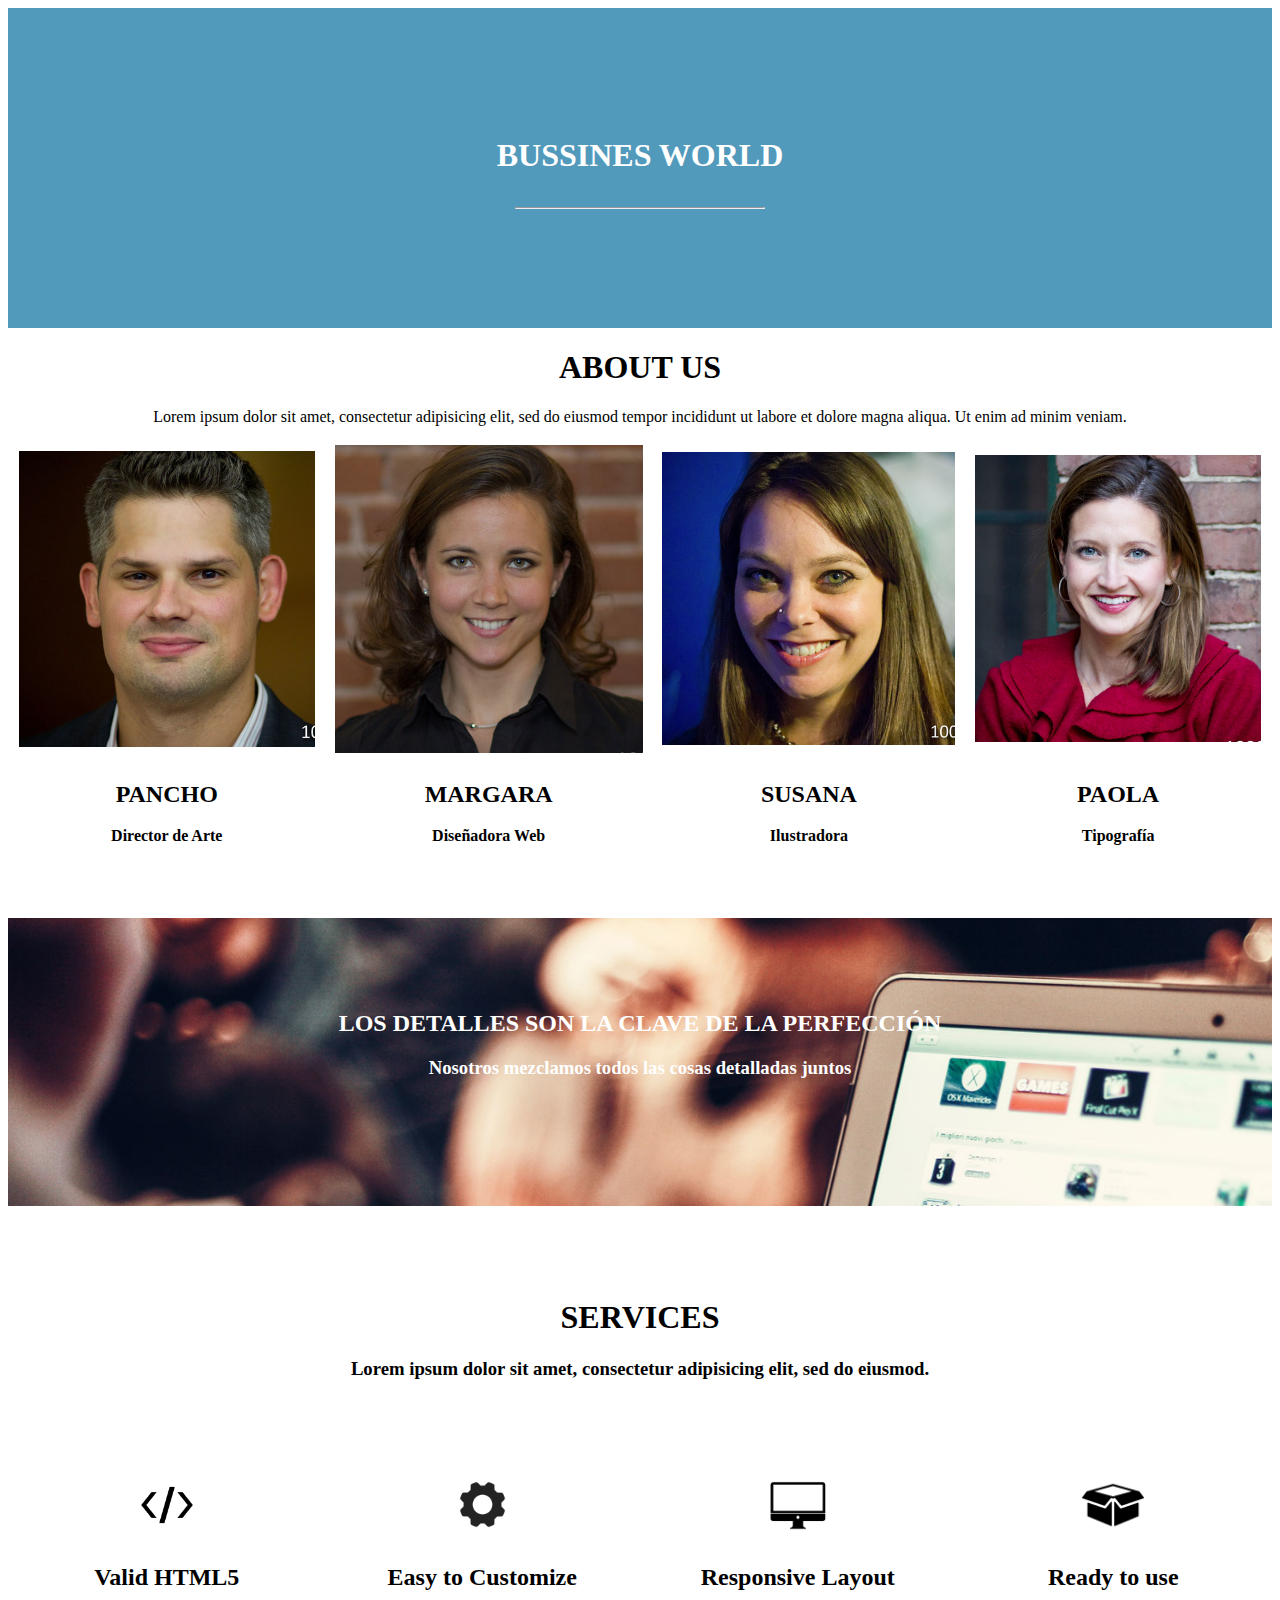
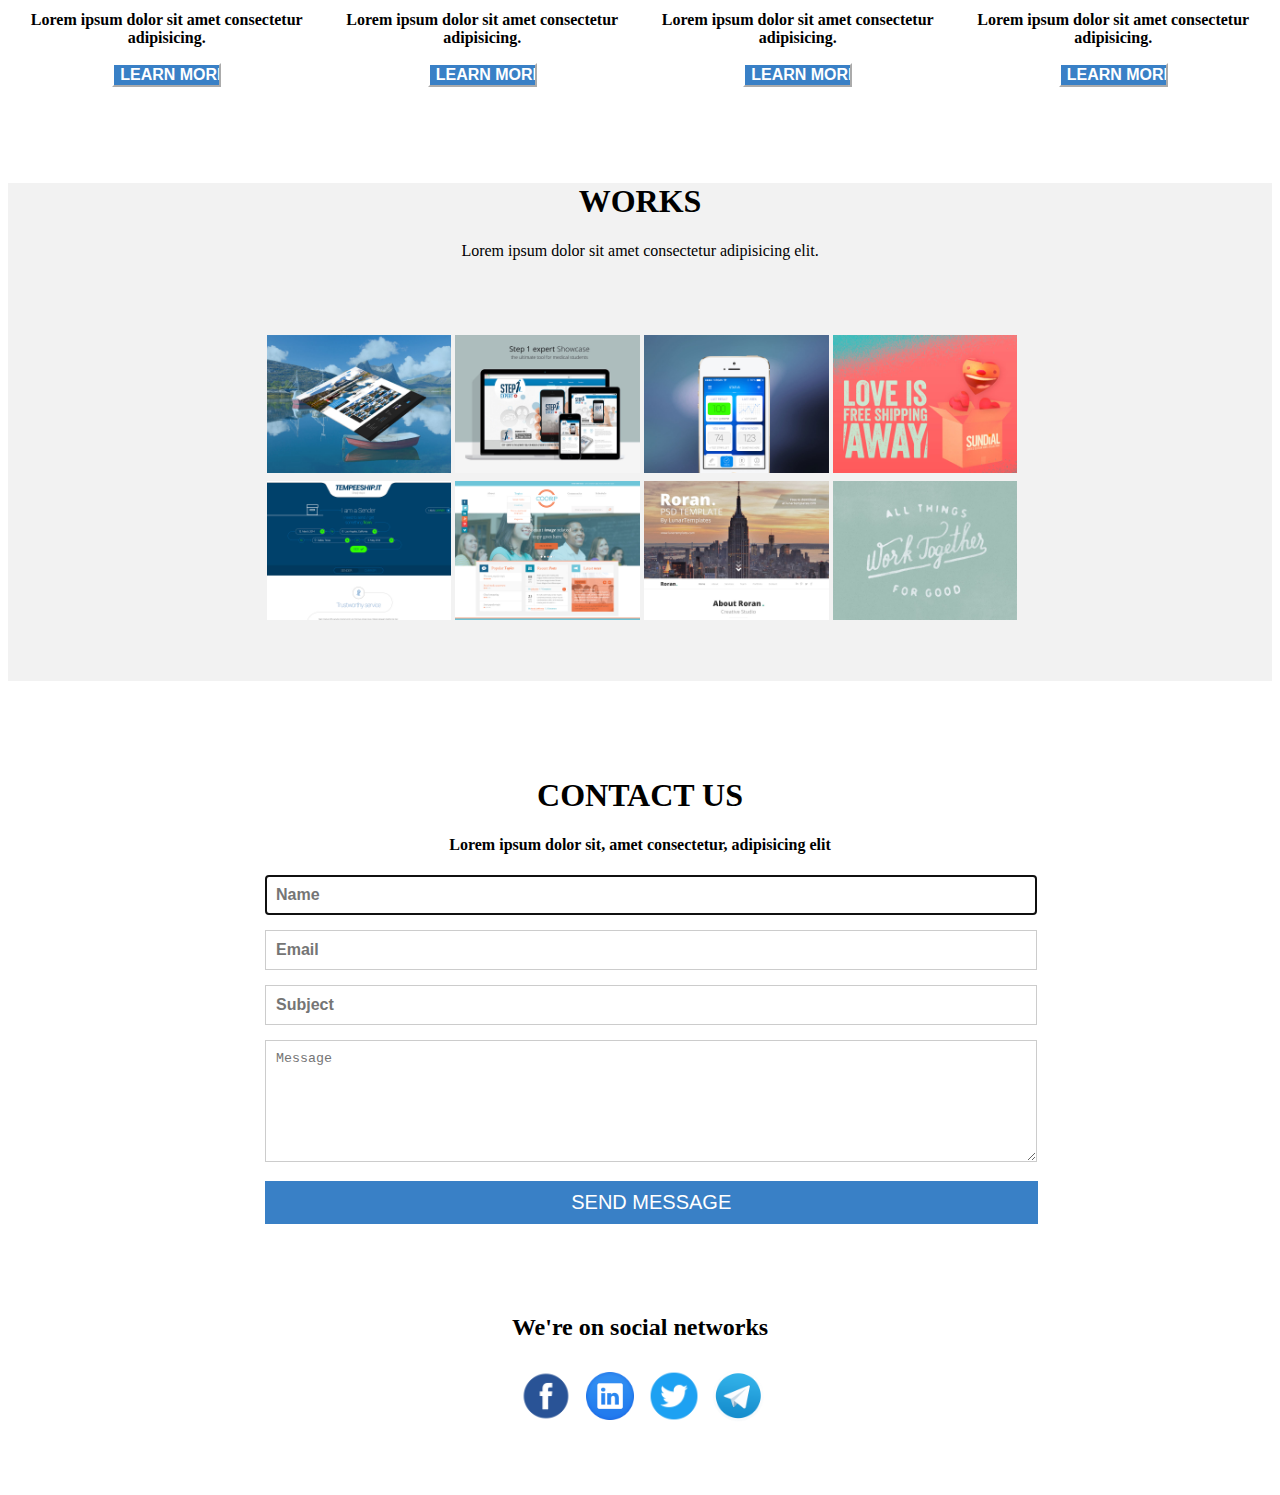
<file: index.html>
<!DOCTYPE html>
		<html>
		<head>
			<meta charset="utf-8">
			<title>MAQUETACIÓN</title>
			<meta name="viewport" content="width=device-width, initial-scale=1">
			<link rel="stylesheet" type="text/css" href="css/estilos.css">
			<meta name="description" content="Es la maquetación de una imagen">
		</head>
		<body>	
			<div class="cabecera">
				<br><br><br><br><br><br>
				<h1>BUSSINES WORLD</h1>
				<table width="100%">
					<tr>
						<th width="40%"></th>
						<th width="20%"><hr></th>
						<th width="40%"></th>
					</tr>
				</table>	
				<br><br><br><br><br><br>	
			</div>
			<div id="fondoblanco">
				<h1>ABOUT US</h1>
				<p>Lorem ipsum dolor sit amet, consectetur adipisicing elit, sed do eiusmod
				tempor incididunt ut labore et dolore magna aliqua. Ut enim ad minim veniam.</p>
			</div>
			<div>
				<table width="100%">
					<tr>
						<th><img src="img/C.jpg" alt="Foto" width="95%"></th>
						<th><img src="img/D.jpg" alt="Foto" width="95%"></th>
						<th><img src="img/E.jpg" alt="Foto" width="95%"></th>
						<th><img src="img/F.jpg" alt="Foto" width="95%"></th>
					</tr>
					<tr>
						<th>
							<h2>PANCHO</h2>
							<p>Director de Arte</p>
						</th>
						<th>
							<h2>MARGARA</h2>
							<p>Diseñadora Web</p>
						</th>
						<th>
							<h2>SUSANA</h2>
							<p>Ilustradora</p>
						</th>
						<th>
							<h2>PAOLA</h2>
							<p>Tipografía</p>
						</th>
					</tr>
				</table>		
			</div>
			<br><br><br>
			<div style="background-image: url(img/A.jpg); background-size:130%; text-align: center; color: white;">
				<br><br><br><br>
				<h2>LOS DETALLES SON LA CLAVE DE LA PERFECCIÓN</h2>
				<h3>Nosotros mezclamos todos las cosas detalladas juntos</h3>
				<br><br><br><br><br><br>
			</div>
			<div id="fondoblanco">
				<br><br><br><br>	
				<h1>SERVICES</h1>
				<h3>Lorem ipsum dolor sit amet, consectetur adipisicing elit, sed do eiusmod.</h3>
				<br><br><br><br>
			</div>
			<div id="fondoblanco">
				<table width="100%">
					<tr>
						<th><img src="img/html.png" alt="Foto" width="20%"></th>
						<th><img src="img/config.png" alt="Foto" width="15%"></th>
						<th><img src="img/comp.png" alt="Foto" width="20%"></th>
						<th><img src="img/box.png" alt="Foto" width="20%"></th>
					</tr>
						<tr>
							<th width="25%">
								<h2>Valid HTML5</h2>
								<p>Lorem ipsum dolor sit amet consectetur adipisicing.</p>
								<input  id="submit_button" type="submit" value="LEARN MORE"/>
							</th>
							<th  width="25%">
								<h2>Easy to Customize</h2>
								<p>Lorem ipsum dolor sit amet consectetur adipisicing.</p>
								<input  id="submit_button" type="submit" value="LEARN MORE"/>
							</th>
							<th width="25%">
								<h2>Responsive Layout</h2>
								<p>Lorem ipsum dolor sit amet consectetur adipisicing.</p>
								<input  id="submit_button" type="submit" value="LEARN MORE"/>
							</th>
							<th width="25%">
								<h2>Ready to use</h2>
								<p>Lorem ipsum dolor sit amet consectetur adipisicing.</p>
								<input  id="submit_button" type="submit" value="LEARN MORE"/>
							</th>
					</tr>
				</table>		
				<br><br><br><br>		
			</div>
			<div id="part4">
				<table width="100%">
					<tr>
						<h1>WORKS</h1>
						<p>Lorem ipsum dolor sit amet consectetur adipisicing elit.</p>
						<br><br><br>
					</tr>
					<tr>
						<th width="20%"></th>
						<th>
						<th><img src="img/1.jpg" alt="Foto" width="100%"></th>
						<th><img src="img/2.jpg" alt="Foto" width="100%"></th>
						<th><img src="img/3.jpg" alt="Foto" width="100%"></th>
						<th><img src="img/4.jpg" alt="Foto" width="100%"></th>
						</th>
						<th width="20%"></th>
					</tr>
					<tr>
						<th width="20%"></th>
						<th>
						<th><img src="img/5.jpg" alt="Foto" width="100%"></th>
						<th><img src="img/6.jpg" alt="Foto" width="100%"></th>
						<th><img src="img/7.jpg" alt="Foto" width="100%"></th>
						<th><img src="img/8.jpg" alt="Foto" width="100%"></th>
						</th>
						<th width="20%"></th>
					</tr>
				</table>
				<br><br><br>				
			</div>
			<div class="container">  
		  <form id="contact" action="" method="post">
		    <h1 style="text-align: center;">CONTACT US</h1>
		    <h4 style="text-align: center;">Lorem ipsum dolor sit, amet consectetur, adipisicing elit</h4>
		    <fieldset>
		      <input placeholder="Name" type="text" tabindex="1" required autofocus>
		    </fieldset>
		    <fieldset>
		      <input placeholder="Email" type="email" tabindex="2" required>
		    </fieldset>
		    <fieldset>
		      <input placeholder="Subject" type="subject" tabindex="3" required>
		    </fieldset>		    
		    <fieldset>
		      <textarea placeholder="Message" tabindex="4" required></textarea>
		    </fieldset>
		    <fieldset>
		      <button name="submit" type="submit" id="contact-submit" data-submit="...Sending">SEND MESSAGE</button>
		    </fieldset>
		  </form>
		</div>
			<div style="text-align: center;">
				<table width="100%">
					<tr>
						<h2>We're on social networks</h2>
					</tr>
					<tr>
						<th width="40%"></th>
						<th>
						<th><img src="img/face.png" alt="Foto" width="100%"></th>
						<th><img src="img/in.png" alt="Foto" width="80%"></th>
						<th><img src="img/twiter.png" alt="Foto" width="100%"></th>
						<th><img src="img/tele.png" alt="Foto" width="90%"></th>
						</th>
						<th width="40%"></th>
					</tr>
				</table>
				<br><br><br>				
			</div>
		</body>
		</html>
</file>
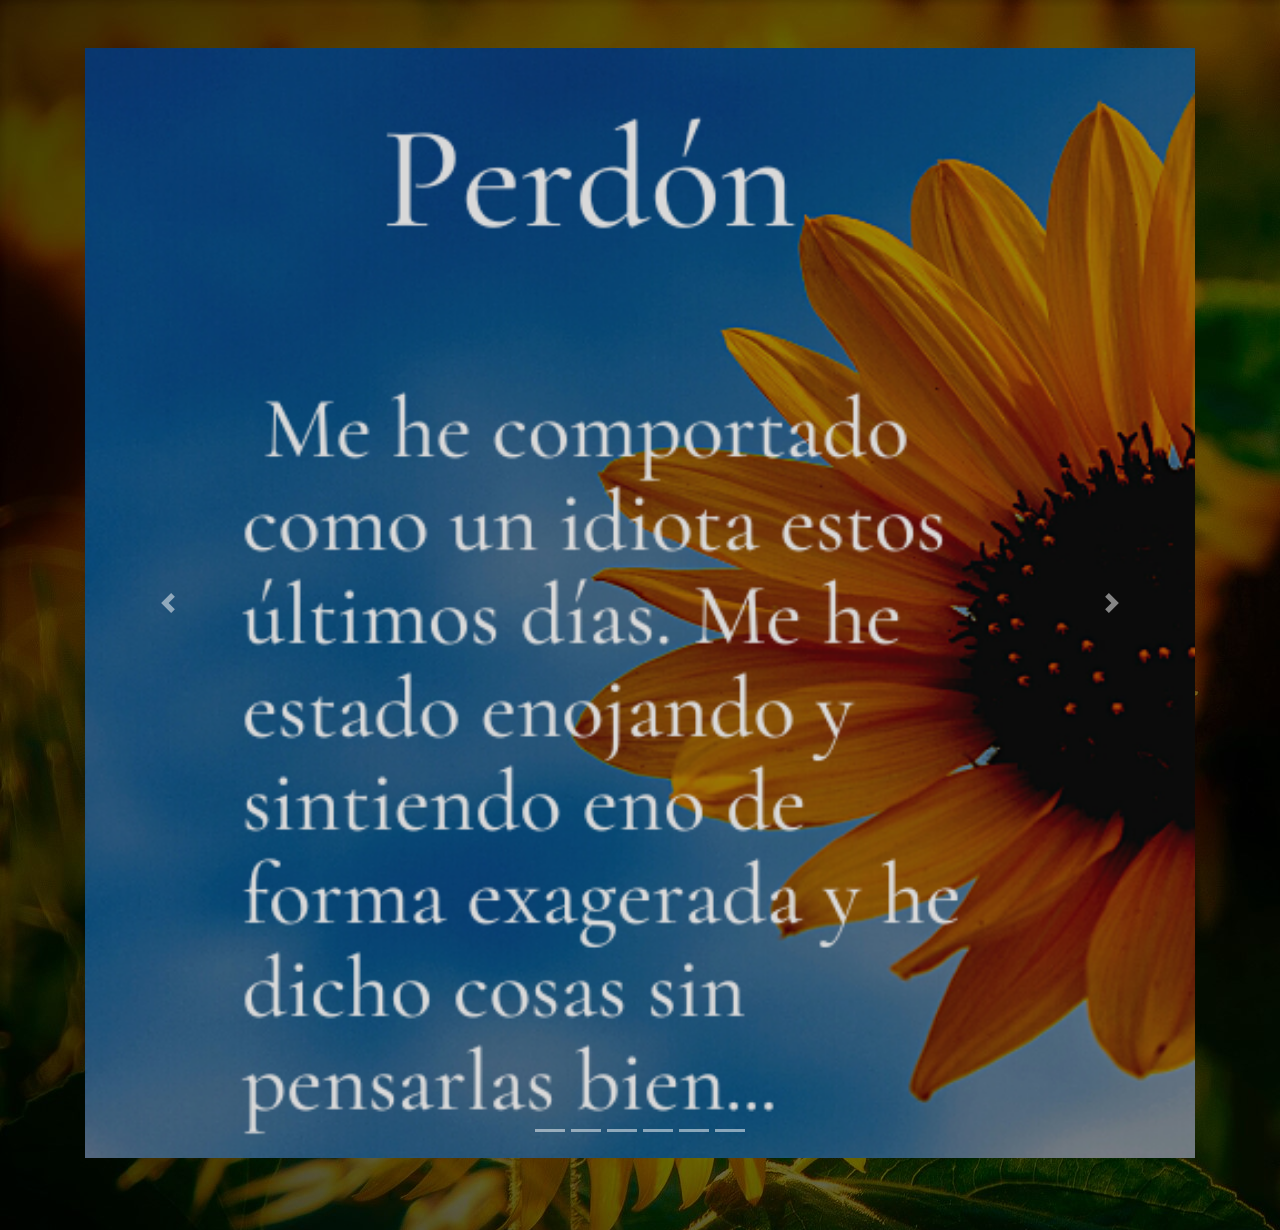
<file: carta/index.html>
﻿<DOCTYPE html>
<html lang="es">
<head>
	<meta charset="UTF-8">
	<title>ALE</title>
	<meta name="viewport" content="width=device-width, initial-scale=1.0">
	<link rel="stylesheet" href="css/bootstrap.min.css">
    <meta name="author" content="Samuel Ordaz Sanchez">
</head>
	<body background="img/fondo2.jpg" >
		<br><br>
		<div class="container">
			<div class="carousel slide" id="demo" data-ride="carousel">
				<ul class="carousel-indicators">
				    <li data-slide-to="0" data-target="#demo"></li>
				    <li data-slide-to="1" data-target="#demo"></li>
				    <li data-slide-to="2" data-target="#demo"></li>
				    <li data-slide-to="3" data-target="#demo"></li>
				    <li data-slide-to="4" data-target="#demo"></li>
			            <li data-slide-to="5" data-target="#demo"></li>
				</ul>
				<div class="carousel-inner">
				    <div class="carousel-item active">
				     	<img width="100%" alt="slider 1" src="img/eno.png">
				    </div>
				    <div class="carousel-item">
				     	<img width="100%" alt="slider 2" src="img/eno2.png">
				    </div>
				    <div class="carousel-item">
						<img width="100%" alt="slider 3" src="img/eno3.png">
				    </div>
				    <div class="carousel-item">
						<img width="100%" alt="slider 4" src="img/eno4.png">
				    </div>
				    <div class="carousel-item">
						<img width="100%" alt="slider 5" src="img/teamo.png">
				    </div>					
				</div>
				<a class="carousel-control-prev" href="#demo" data-slide="prev">
		    		<span class="carousel-control-prev-icon"></span>
		  		</a>
				<a class="carousel-control-next" href="#demo" data-slide="next">
				    <span class="carousel-control-next-icon"></span>
				</a>
			</div>
		</div>
		<br><br><br>
	<script src="js/jquery-3.5.1.min.js"></script>
	<script src="js/bootstrap.min.js"></script>
	<script src="js/popper.min.js"></script>
    </body>
</html>
</file>
<file: css/estilos.css>
.cabecera{
		background-color:#529ABB;
		text-align: center;
		color: white;
	}
	#fondoblanco{
		background-color:white;
		text-align: center;
	}
	#part4{
		background-color:#f2f2f2;
		text-align: center;
	}	
	input{
		 width : 35%; 
		 color: white; 
		 font-size: 100%;
		 font-weight: bold;
		 background-color: 	#3980c6; 
		 border-color: white;
		 font-family: arial;
	}	
	@import url(https://fonts.googleapis.com/css?family=Open+Sans:400italic,400,300,600);

.container {
	max-width:800px;
	width:100%;
	margin:0 auto;
	position:relative;
}

#contact {
	padding:25px;
	margin:50px 0;
}

fieldset {
	border: medium none !important;
	margin: 0 0 10px;
	min-width: 100%;
	padding: 0;
	width: 100%;
}

#contact input[type="text"], #contact input[type="email"], #contact input[type="subject"], #contact textarea {
	width:100%;
	border:1px solid #CCC;
	margin:0 0 5px;
	padding:10px;
	background-color: white;
	color: black;
}

#contact textarea {
	height:100px;
	max-width:100%;
}

#contact button[type="submit"] {
	width:103%;
	border:none;
	color:white;
	background-color: #3980c6;
	margin:0 0 5px;
	padding:10px;
	font-size:20px;
}
</file>
